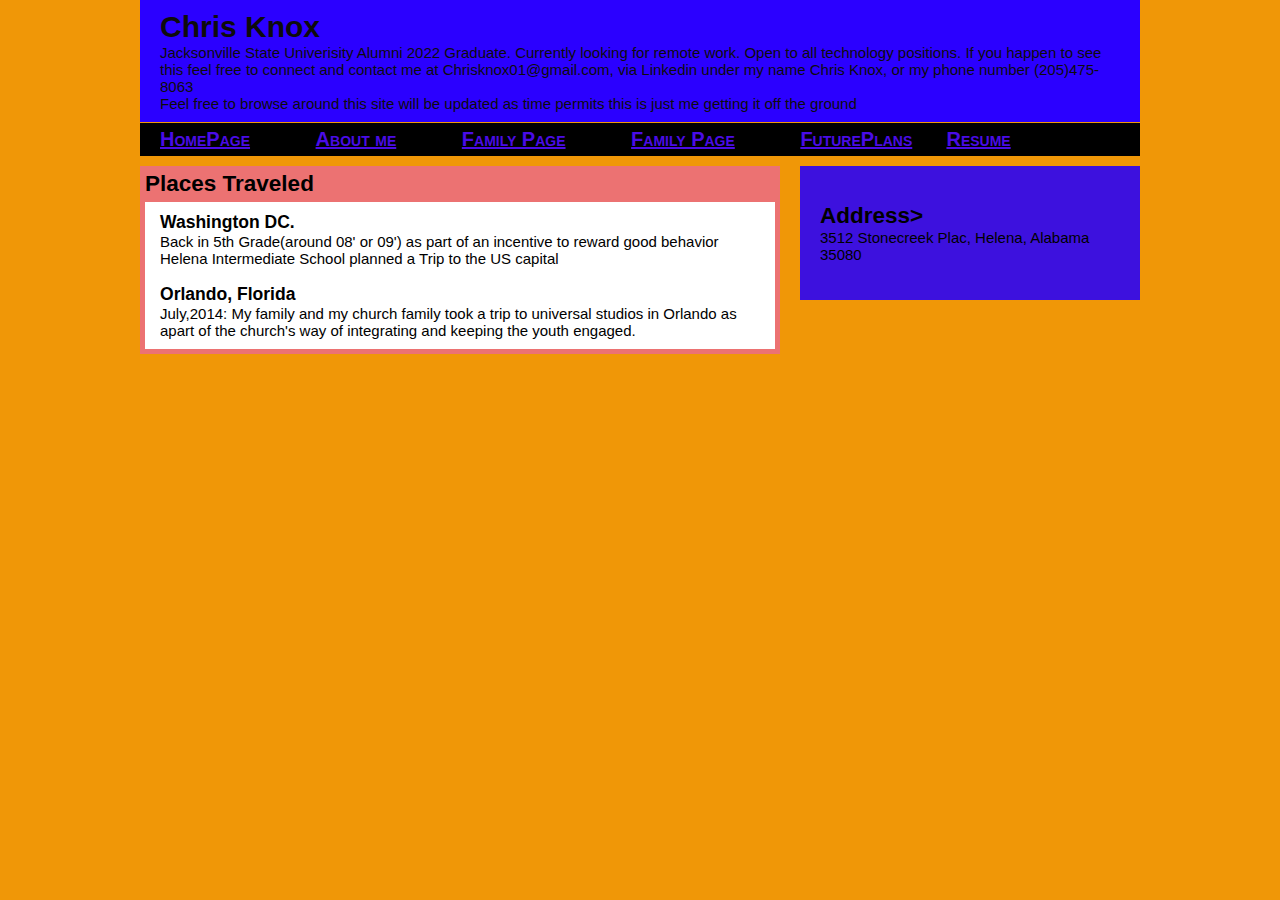
<file: Index.html>
<!DOCTYPE html>
<html lang="en">
    <head>
        <meta charset="UTF-8">
        <title> Index</title>
        <link rel="stylesheet" type="text/css" href="style.css">
    </head>
    <body>
        <header class="banner">
            <h1>Chris Knox</h1>
            <p>Jacksonville State Univerisity Alumni 2022 Graduate. Currently looking for remote work. Open to all technology positions.
            If you happen to see this feel free to connect and contact me at Chrisknox01@gmail.com, via Linkedin under my name Chris Knox,
            or my phone number (205)475-8063
            </p>
            <div>Feel free to browse around this site will be updated as time permits this is just me getting it off the ground</div>
        </header>

            <nav>
                <ul>
                    <li><a href="NetworkPage.html">HomePage</a><li>
                    <li><a href="Index.html">About me</a><li>
                    <li><a href="FamilyPage.html">Family Page</a><li>
                    <li><a href="Pictures.html">Family Page</a><li>
                    <li><a href="FuturePlans.html">FuturePlans</a></li>
                    <li><a href="Resume.html">Resume</a><li>
                </ul>
            </nav>

            <main>
                <section>
                    <h2>Places Traveled</h2>
                    <article id="article2">
                        <header>
                            <h3> Washington DC.</h3>
                            <p> Back in 5th Grade(around 08' or 09') as part of an incentive to reward good behavior Helena Intermediate School planned a Trip to the US capital</p>
                        </header>
                        <br>
                        <h3>Orlando, Florida</h3>
                        <p>July,2014: My family and my church family took a trip to universal studios in Orlando as apart of the church's way of integrating and keeping the youth engaged.</p>
                        </article>
                        </section>
                        </main>

                <aside>
                <a href="Chris Knox.JPG" alt="Picture of me" height="150" width="140">
                </a>
                <br>
                <h2> Address></h2>
                <p>3512 Stonecreek Plac,  Helena, Alabama 35080</p>
                <br>


                </aside>
                </body>
                </html>
</file>
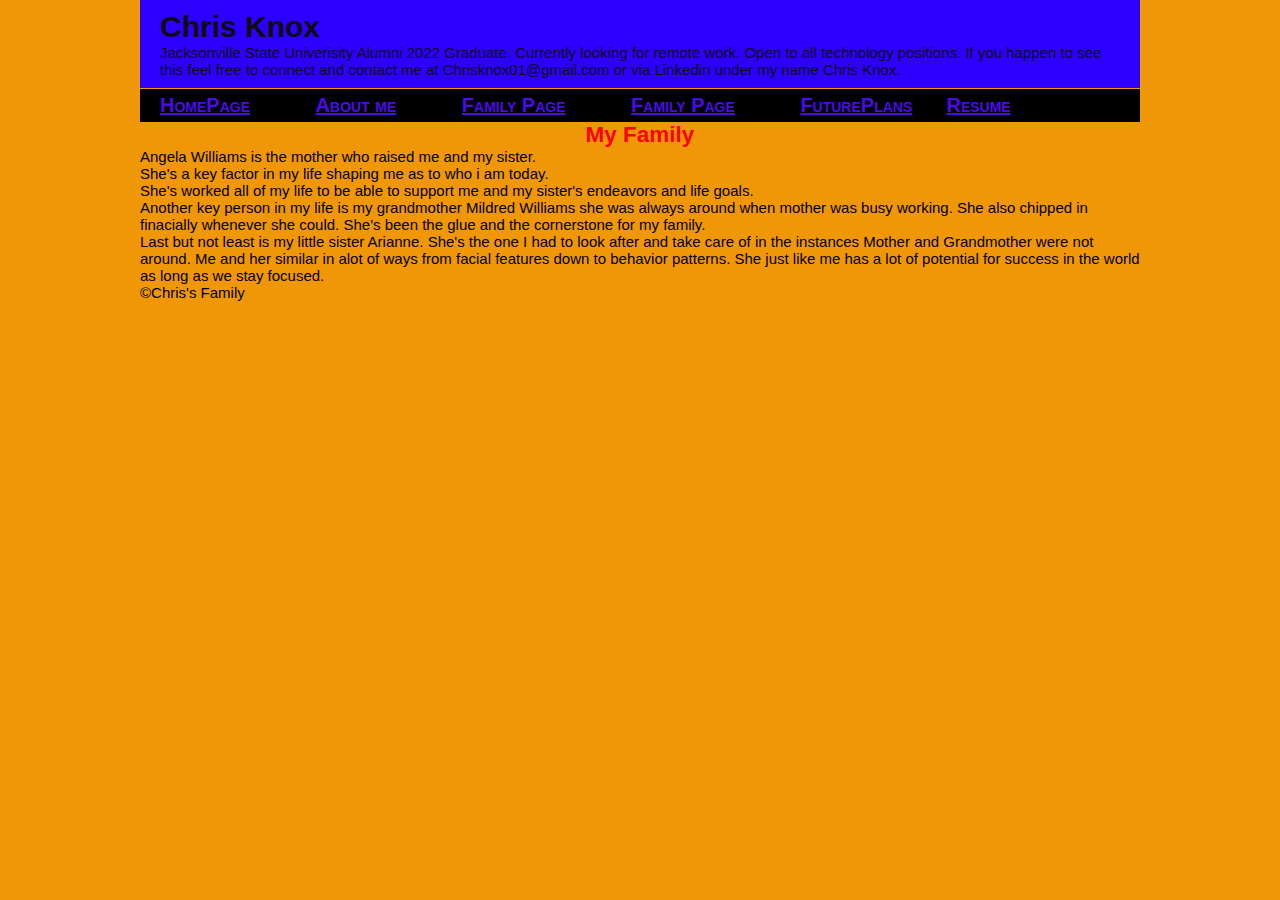
<file: FamilyPage.html>
<!DOCTYPE html>
<html lang="en">
    <head>
        <meta charset="UTF-8">
        <title> FamilyPage</title>
        <link rel="stylesheet" type="text/css" href="style.css">
    </head>
    <body>
        <header class="banner">
            <h1>Chris Knox</h1>
            <p>Jacksonville State Univerisity Alumni 2022 Graduate. Currently looking for remote work. Open to all technology positions.
            If you happen to see this feel free to connect and contact me at Chrisknox01@gmail.com or via Linkedin under my name Chris Knox.
            </p>
        </header>
        <nav>
            <ul>
                <li><a href="NetworkPage.html">HomePage</a><li>
                <li><a href="Index.html">About me</a><li>
                <li><a href="FamilyPage.html">Family Page</a><li>
                <li><a href="Pictures.html">Family Page</a><li>
                <li><a href="FuturePlans.html">FuturePlans</a></li>
                <li><a href="Resume.html">Resume</a><li>
            </ul>
        </nav>






    <head>
        <meta charset="UTF-8">
        <title>FamilyPage</title>
        <link rel="stylesheet" type="text/css" href="style.css">
    </head>
    <body>
        <h2 style="text-align:center;color:red">My Family</h2>
        <p>Angela Williams is the mother who raised me and my sister.</p>
        <p>She's a key factor in my life shaping me as to who i am today.<br> She's worked all of my life to be able to support me and my sister's endeavors and life goals.</p>
        <p>
            Another key person in my life is my grandmother Mildred Williams she was always around when mother was busy working.
            She also chipped in finacially whenever she could.
            She's been the glue and the cornerstone for my family.
        </p>
        <p>
            Last but not least is my little sister Arianne. She's the one I had to look after and take care of in the instances Mother and Grandmother were not around.
            Me and her similar in alot of ways from facial features down to behavior patterns.
            She just like me  has a lot of potential for success in the world as long as we stay focused.
        </p>
        <p>&copy;Chris's Family</p>
   </body>
   </html>
</file>
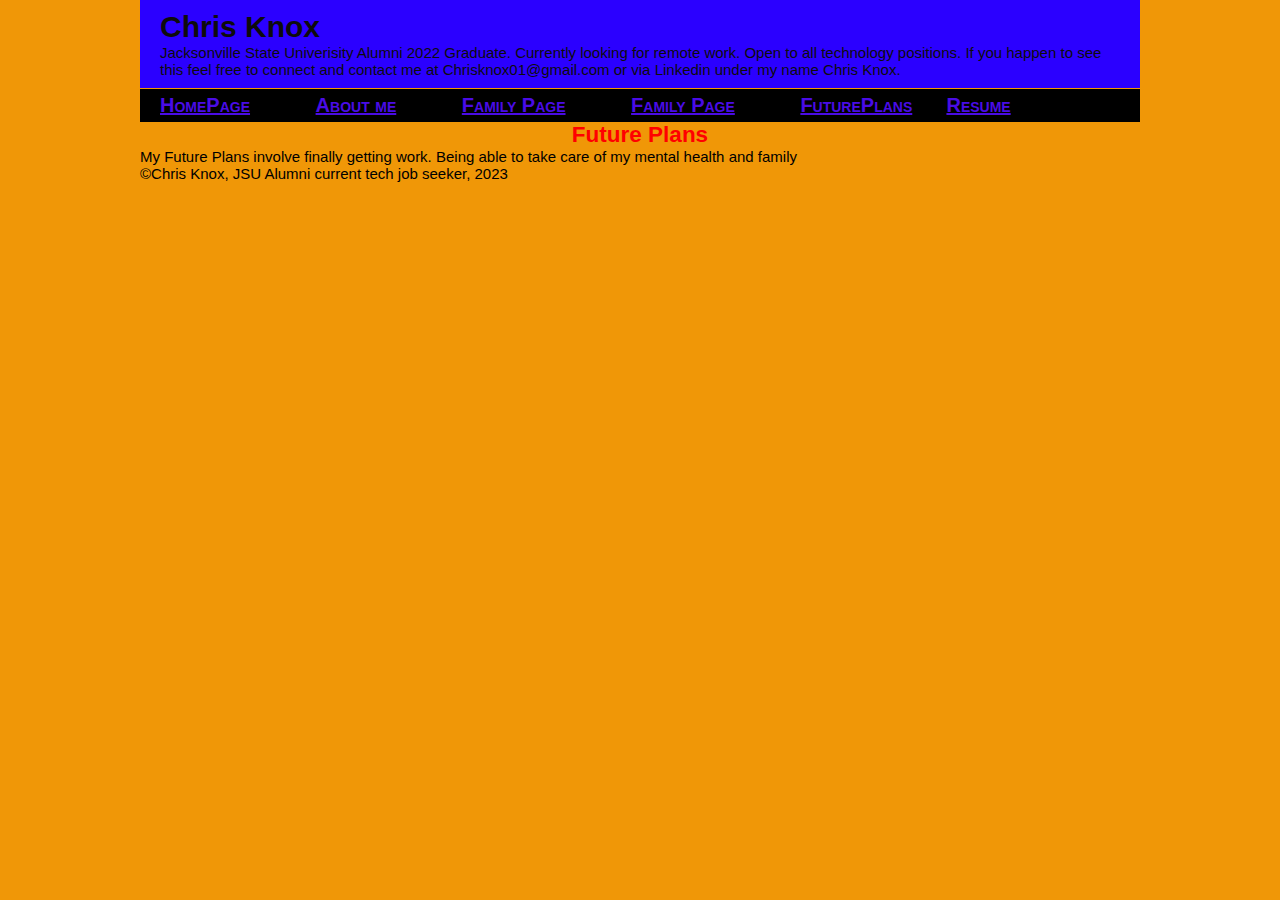
<file: FuturePlans.html>
<!DOCTYPE html>
<html lang="en">
    <head>
        <meta charset="UTF-8">
        <title> FuturePlans </title>
        <link rel="stylesheet" type="text/css" href="style.css">
    </head>
    <body>
        <header class="banner">
            <h1>Chris Knox</h1>
            <p>Jacksonville State Univerisity Alumni 2022 Graduate. Currently looking for remote work. Open to all technology positions.
            If you happen to see this feel free to connect and contact me at Chrisknox01@gmail.com or via Linkedin under my name Chris Knox.
            </p>
        </header>

        <nav>
            <ul>
                <li><a href="NetworkPage.html">HomePage</a><li>
                <li><a href="Aboutme.html">About me</a><li>
                <li><a href="Index.html">Family Page</a><li>
                <li><a href="Pictures.html">Family Page</a><li>
                <li><a href="FuturePlans.html">FuturePlans</a></li>
                <li><a href="Resume.html">Resume</a><li>
            </ul>
        </nav>

</html>
    <head>
        <meta charset="UTF-8">
        <title>FuturePlans</title>
        <link rel="stylesheet" type="text/css" href="style.css">
    </head>
    <body>
        <h2 style="text-align:center;color:red">Future Plans</h2>
        <p>
            My Future Plans involve finally getting work. Being able to take care of my mental health and family
            
        </p>
        <p>&copy;Chris Knox, JSU Alumni current tech job seeker, 2023</p>
        </body>
        </html>
</file>
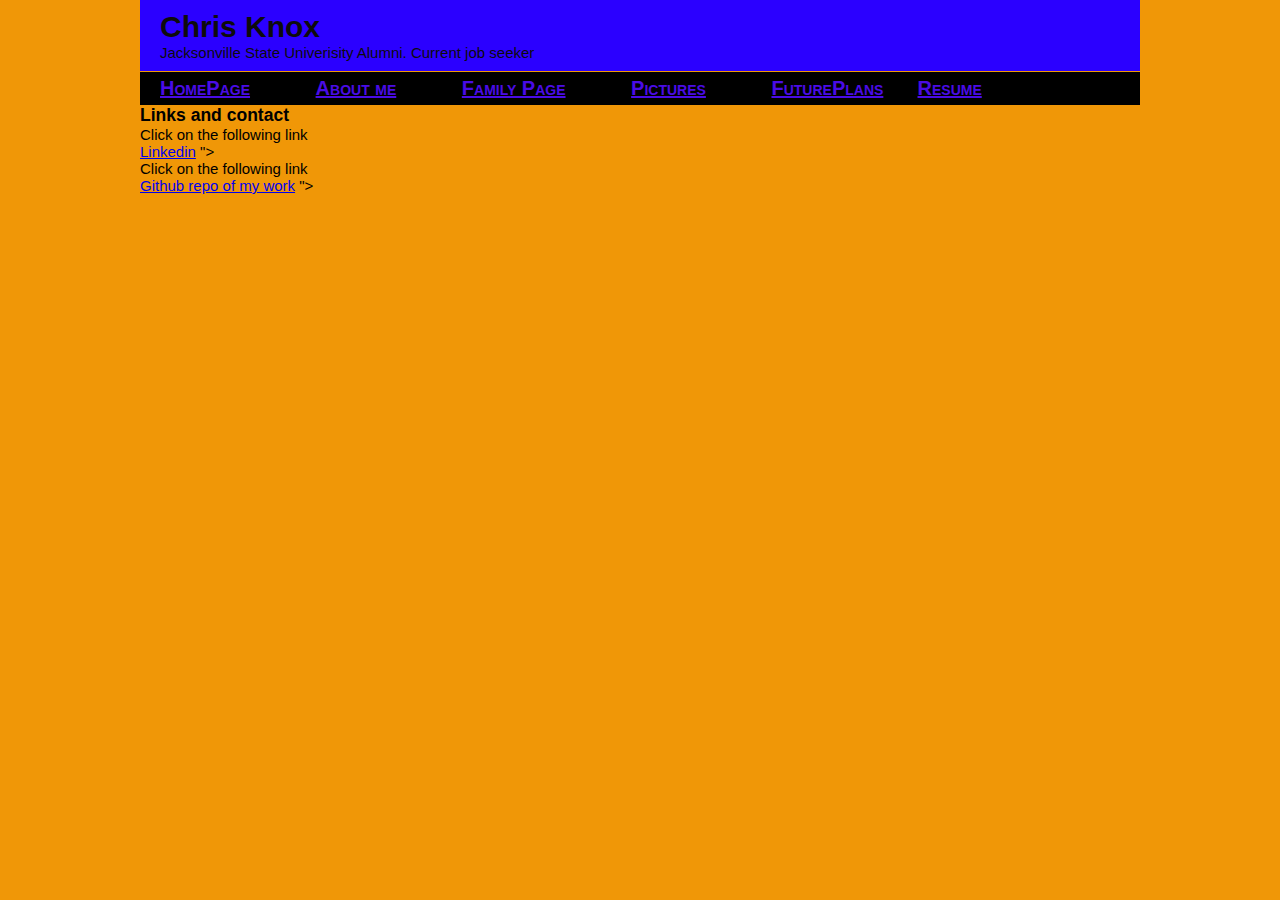
<file: NetworkPage.html>
<!DOCTYPE html>
<html lang="en">
    <head>
        <meta charset="UTF-8">
        <title>Resumes</title>
        <link rel="stylesheet" type="text/css" href="style.css">
    </head>
    <body>
        <header class="banner">
            <h1>Chris Knox</h1>
            <p> Jacksonville State Univerisity Alumni. Current job seeker</p>
        </header>

        <nav>
            <ul>
                <li><a href="NetworkPage.html">HomePage</a><li>
                <li><a href="Index.html">About me</a><li>
                <li><a href="FamilyPage.html">Family Page</a><li>
                <li><a href="Pictures.html">Pictures</a><li>
                <li><a href="FuturePlans.html">FuturePlans</a></li>
                <li><a href="Resume.html">Resume</a><li>
            </ul>
        </nav>

        <h3>Links and contact</h3>
        <body>
            <p>Click on the following link</p>
            <a href="https://www.linkedin.com/in/chris-knox-66270011a/">Linkedin</a>
        </body>">

        <body>
            <p>Click on the following link</p>
            <a href="https://github.com/Chrispyk23?tab=repositories">Github repo of my work</a>
        </body>">

        </html>
</file>
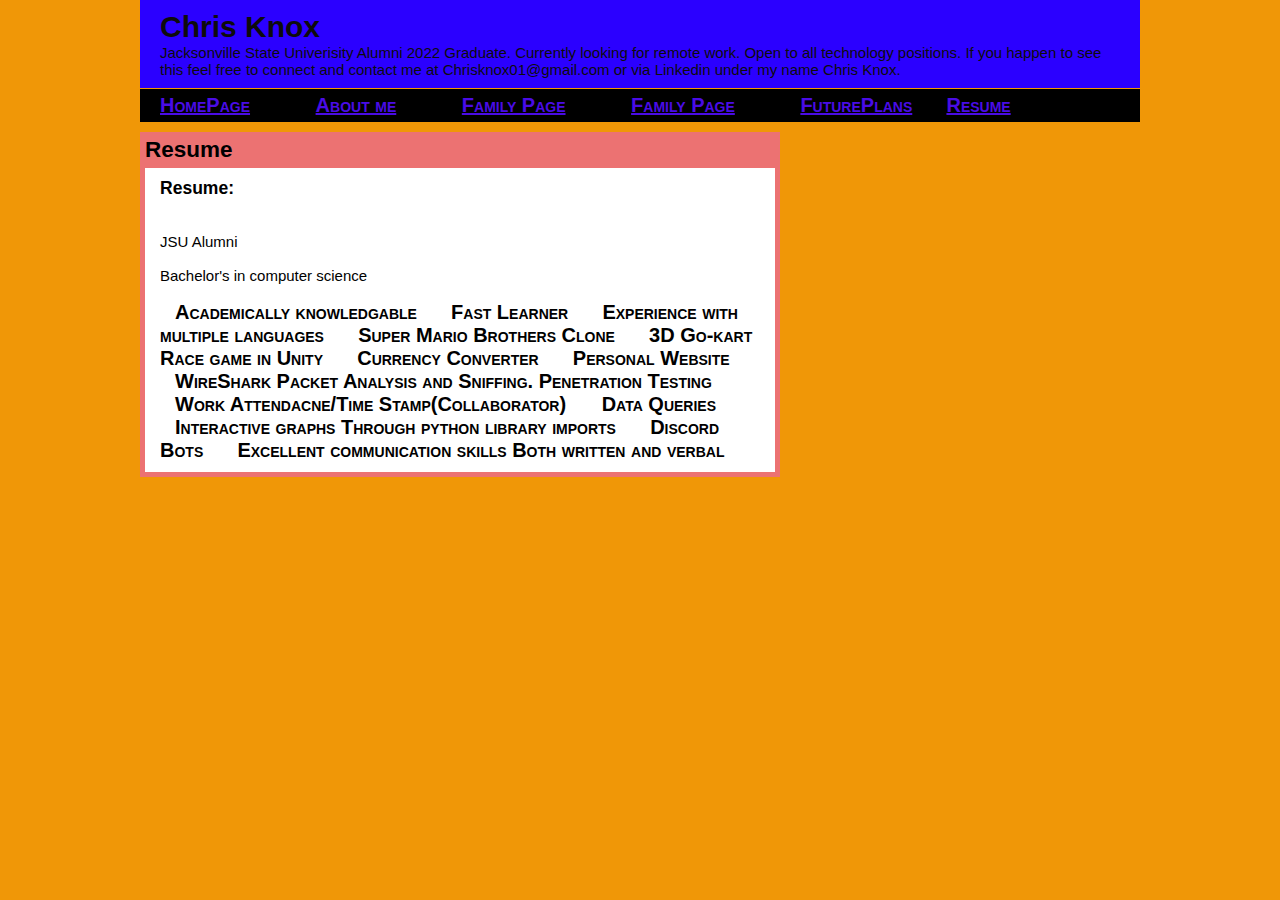
<file: Resume.Html>
<!DOCTYPE html>
<html lang="en">
    <head>
        <meta charset="UTF-8">
        <title> Resume</title>
        <link rel="stylesheet" type="text/css" href="style.css">
    </head>
    <body>
        <header class="banner">
            <h1>Chris Knox</h1>
            <p>Jacksonville State Univerisity Alumni 2022 Graduate. Currently looking for remote work. Open to all technology positions.
            If you happen to see this feel free to connect and contact me at Chrisknox01@gmail.com or via Linkedin under my name Chris Knox.
            </p>
        </header>

    <nav>
        <ul>
            <li><a href="NetworkPage.html">HomePage</a><li>
            <li><a href="Index.html">About me</a><li>
            <li><a href="FamilyPage.html">Family Page</a><li>
            <li><a href="Pictures.html">Family Page</a><li>
            <li><a href="FuturePlans.html">FuturePlans</a></li>
            <li><a href="Resume.html">Resume</a><li>
        </ul>
    </nav>

    <main>
        <section>
            <h2>Resume</h2>
            <article>
                <p class="body">
                <header>
                    <h3>Resume:</h3>
                <p id="info"> 
                    <br>
                    <br>
                    JSU Alumni
                    <br>
                    <br>
                    Bachelor's in computer science 
                    <br>
                    <br>
                    <div>
                    <ul>
                        <li>Academically knowledgable</li>
                        <li>Fast Learner</li>
                        <li>Experience with multiple languages</li>
                        <li>Super Mario Brothers Clone</li>
                        <li>3D Go-kart Race game in Unity</li>
                        <li>Currency Converter</li>
                        <li>Personal Website</li>
                        <li>WireShark Packet Analysis and Sniffing. Penetration Testing</li>
                        <li>Work Attendacne/Time Stamp(Collaborator) </li>
                        <li>Data Queries</li>
                        <li>Interactive graphs Through python library imports</li>
                        <li>Discord Bots</li>
                        <li>Excellent communication skills Both written and verbal</li>


                    </header>
                    </ul>
                    </div>
                    </p>
                </article>
                </section>
                </main>
           </html>
</file>
<file: style.css>
@charset "UTF-8";

article, aside, footer, header, main, nav, section {
  display: block;
}

html, body, h1, h2, h3, ul, li, a, p, 
article, aside, footer, header, main, nav, section {
  padding: 0;
  margin: 0;
}

.banner {
  background-color: #2b00ff;
  color: rgb(14, 12, 12);
  padding: 10px 20px;
}

body {
  width: 1000px;
  margin-left: auto;
  margin-right: auto;
  background-color: #f09707;
  font-family: Helvetica, Arial, sans-serif;
  font-size: 15px;
}

nav {
  background-color: #000000;
  padding: 5px;
  margin-top: 1px;
}

li a {
  color: rgb(74, 12, 230);
}

li {
  display: inline;
  margin-left: 15px;
  margin-right: 15px;
  font-size: 20px;
  font-variant: small-caps;
  font-weight: bold;
}

section {
  background-color: #ec7272;
  margin-top: 10px;
  padding: 5px;
}

article {
  background-color: white;
  margin-top: 5px;
  padding: 10px 15px;
}

main {
  width: 640px;
  float: left;
  margin-bottom: 10px;
}

aside {
  background-color: #3d11de;
  width: 300px;
  float: right;
  padding: 20px;
  margin-top: 10px;
}

footer {
  clear: both;
  background-color: #000000;
  color: rgb(27, 12, 236);
  padding: 5px 20px;
}
</file>
